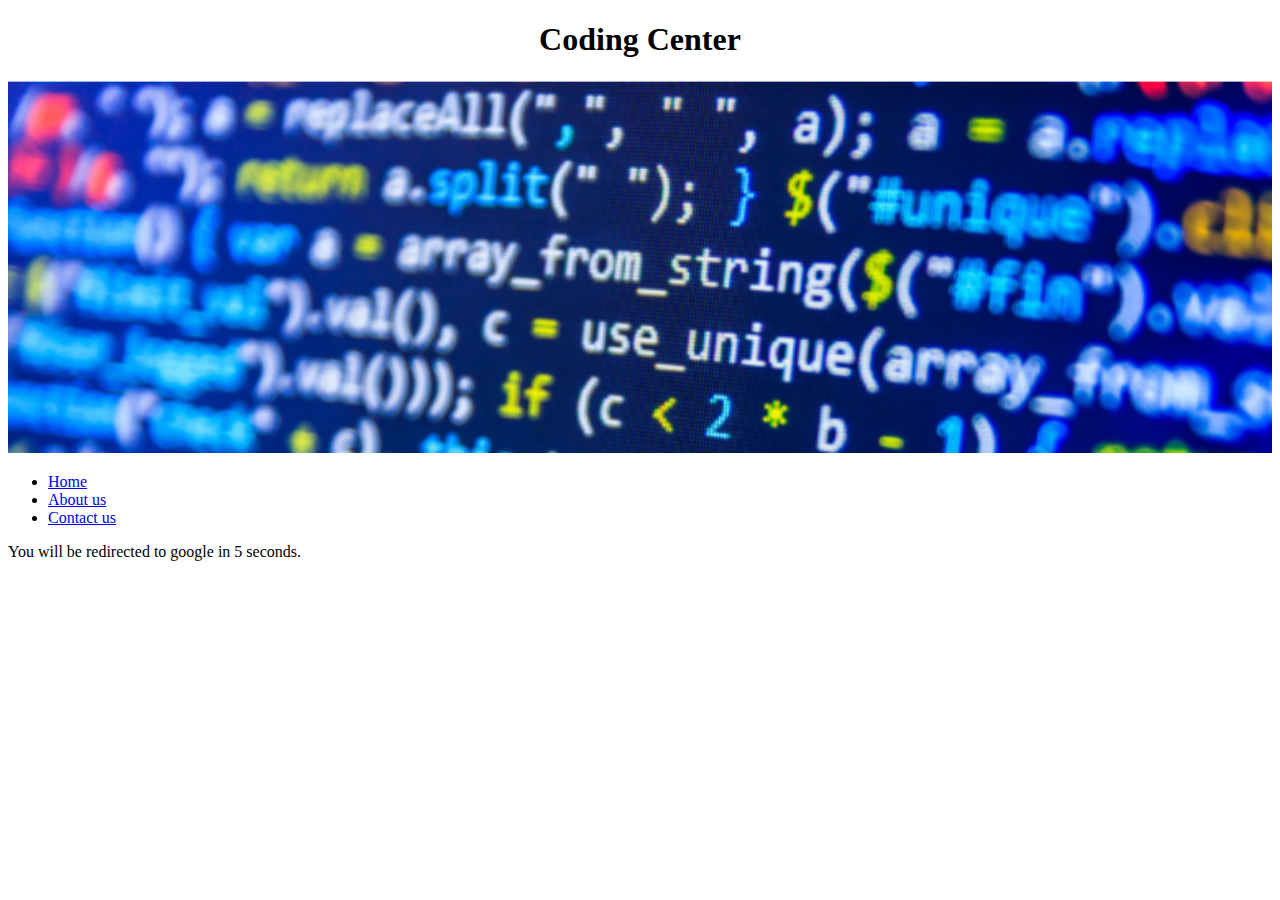
<file: about.html>
<!DOCTYPE html>
<html lang="en">
<head>
    <meta charset="UTF-8">
    <meta http-equiv="X-UA-Compatible" content="IE=edge">
    <meta name="viewport" content="width=device-width, initial-scale=1.0">
    <meta http-equiv="refresh" content="5;url=https://www.google.at/" >
    <title>Document</title>
</head>
<body>
    <header>
        <h1 style="text-align: center;"><b>Coding Center</b></h1>
        <img src="code.PNG" alt="" width="100%">
        <nav>
            <ul>
                <li><a href="home.html">Home</a></li>
                <li><a href="about.html" class="aktuell">About us</a></li>
                <li><a href="contact.html">Contact us</a></li>
            </ul>
        </nav>
    </header>
    <main>
        <p>You will be redirected to google in 5 seconds.</p>
    </main>
</body>
</html>
</file>
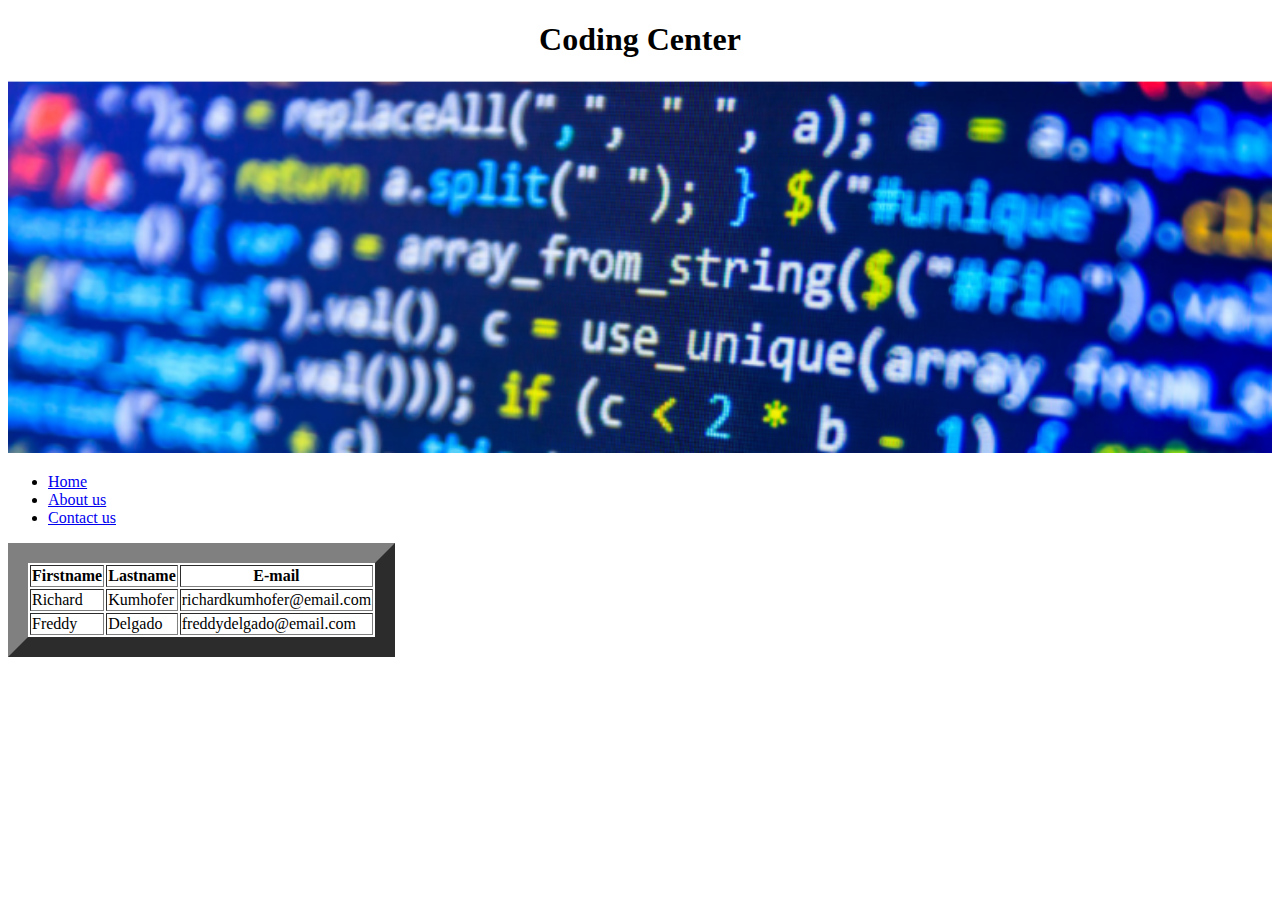
<file: contact.html>
<!DOCTYPE html>
<html lang="en">
<head>
    <meta charset="UTF-8">
    <meta http-equiv="X-UA-Compatible" content="IE=edge">
    <meta name="viewport" content="width=device-width, initial-scale=1.0">
    <title>Document</title>
</head>
<body>
    <header>
        <h1 style="text-align: center;"><b>Coding Center</b></h1>
        <img src="code.PNG" alt="" width="100%">
        <nav>
            <ul>
                <li><a href="home.html">Home</a></li>
                <li><a href="about.html">About us</a></li>
                <li><a href="contact.html" class="aktuell">Contact us</a></li>
            </ul>
        </nav>
    </header>
    <main>
        <table  border="20">
            <tr>
              <th>Firstname</th>
              <th>Lastname</th>
              <th>E-mail</th>
            </tr>
            <tr>
              <td>Richard</td>
              <td>Kumhofer</td >
              <td>richardkumhofer@email.com</td>
            </tr>
            <tr>
                <td>Freddy</td>
                <td>Delgado</td >
                <td>freddydelgado@email.com</td>
              </tr>
    </main>
</body>
</html>
</file>
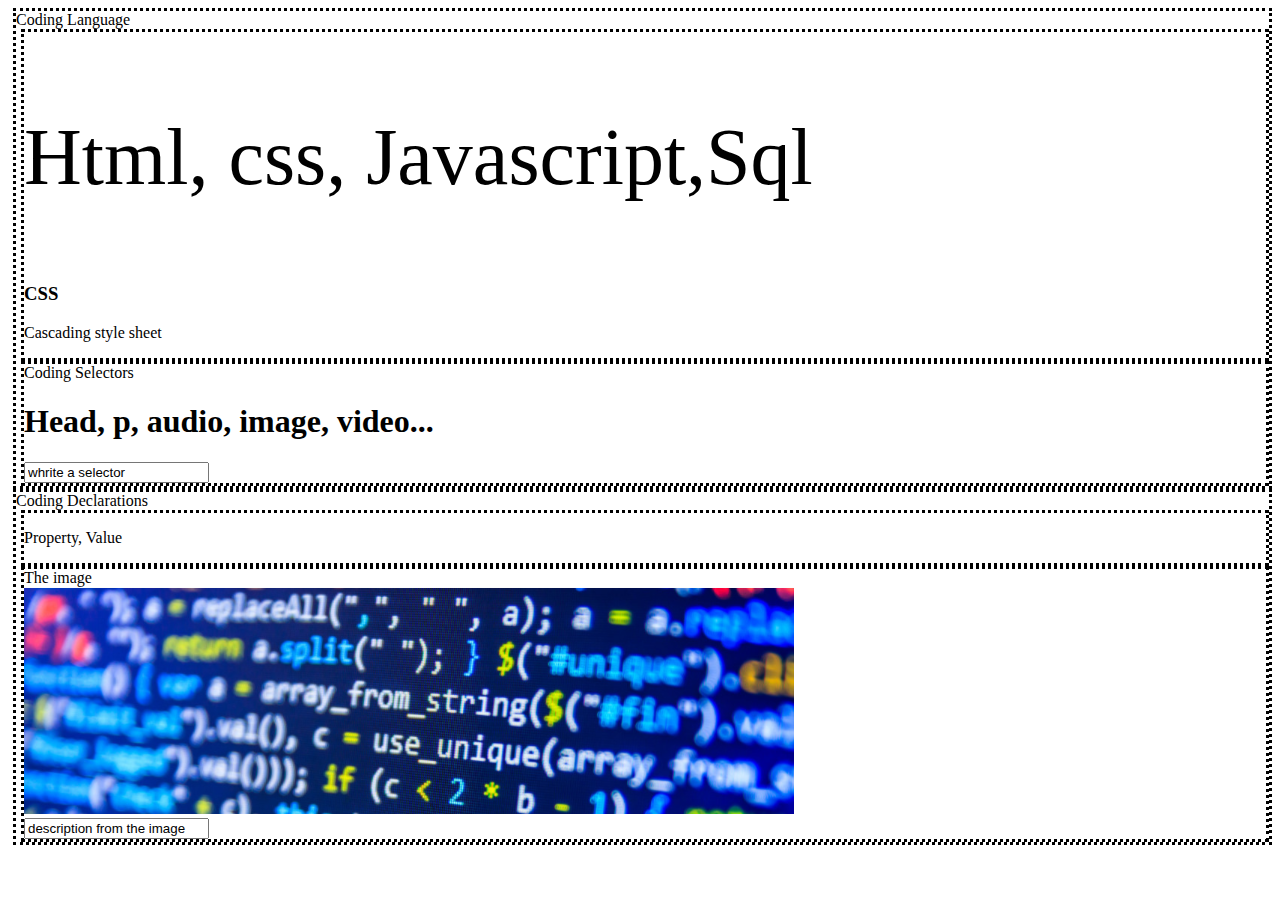
<file: cssBasic1.html>
<!DOCTYPE html>
<html lang="en">

<head>
    <meta charset="UTF-8">
    <meta http-equiv="X-UA-Compatible" content="IE=edge">
    <meta name="viewport" content="width=device-width, initial-scale=1.0">
    <link rel="stylesheet" href="cssBasic1.css">
    <title>Document</title>
</head>

<body>
    <div class="left" id="first">Coding Language
        <div class="left" id="third">
            <p>Html, css, Javascript,Sql</p>
            <span>
                <h3>CSS</h3>
                <p>Cascading style sheet</p>

            </span>
        </div>
        <div class="left" id="fourth">Coding Selectors
            <h1>Head, p, audio, image, video...</h1>
            <input type="text" id="input1" value="whrite a selector" />
        </div>
    </div>
    <div class="right" id="second">Coding Declarations
        <div class="right" id="fifth">
            <p>Property, Value</p>
        </div>
        <div class="right" id="sixth">The image<br>
            <img src="code.PNG" alt="" id="img"><br>
            <input type="text" id="input2" value="description from the image" />
        </div>
    </div>

</body>

</html>
</file>
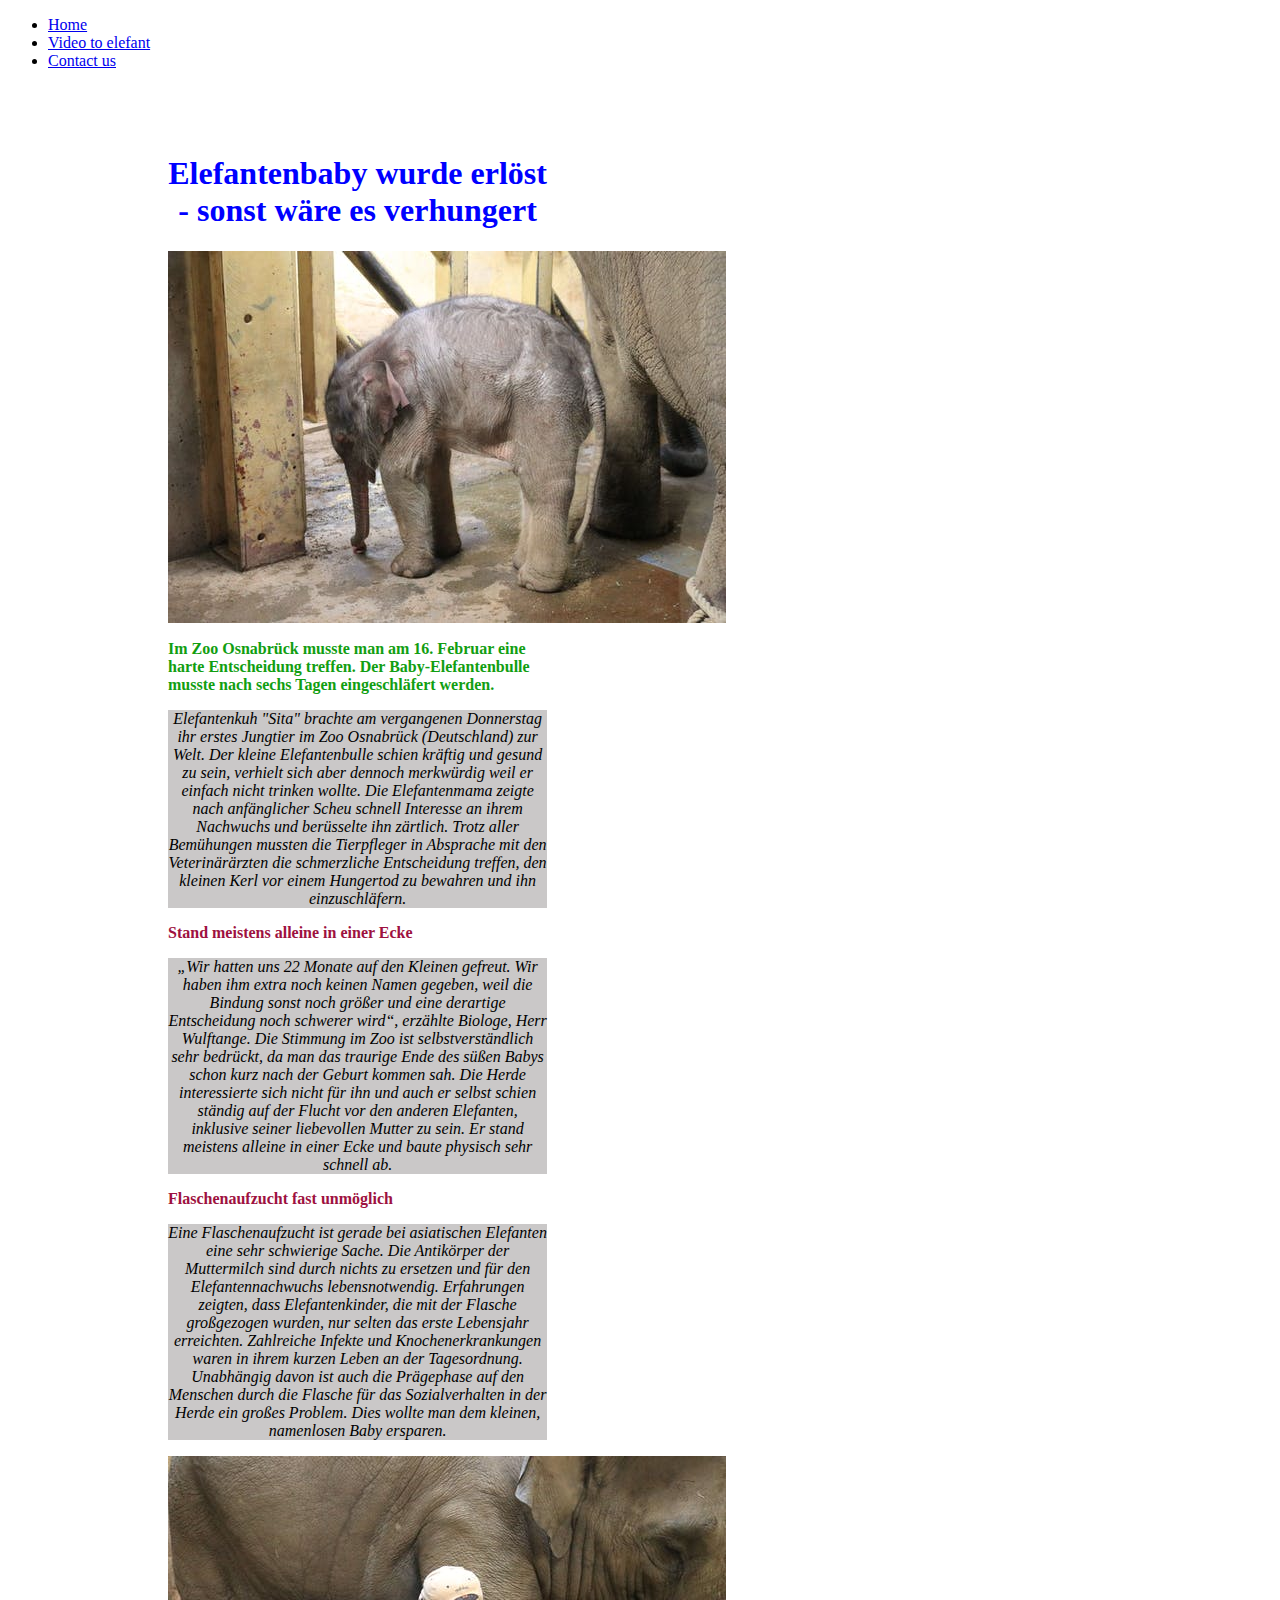
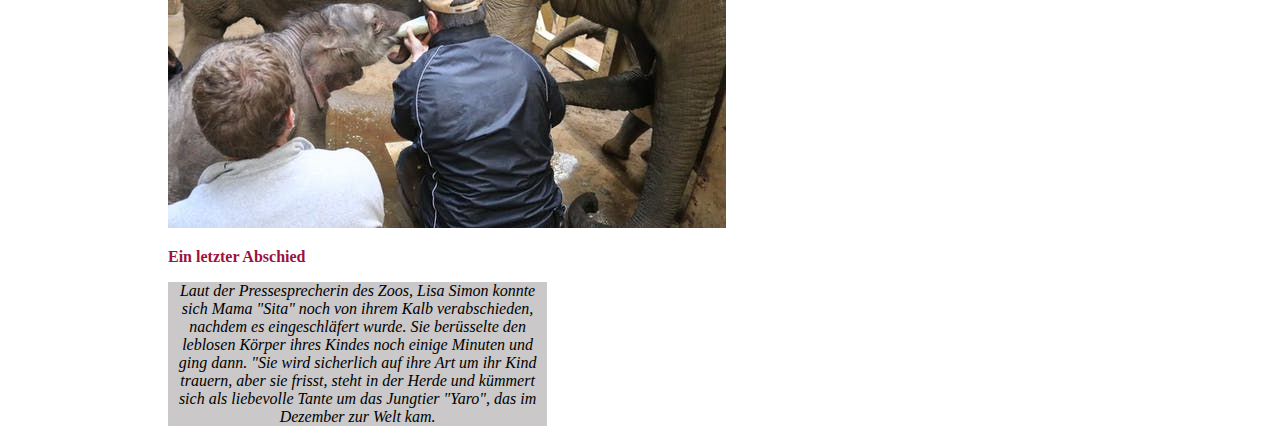
<file: newsPaper.html>
<!DOCTYPE html>
<html lang="en">

<head>
    <meta charset="UTF-8">
    <meta http-equiv="X-UA-Compatible" content="IE=edge">
    <meta name="viewport" content="width=device-width, initial-scale=1.0">
    <title>Document</title>
    <link rel="stylesheet" href="newsPaper.css">
    <style>
        p {
            text-align: center;
            background-color: rgb(202, 200, 200);
            font-style: italic;
        }
    </style>
</head>

<body>
    <header>
        <nav>
            <ul>
                <li><a href="newsPaper.html" class="aktuell">Home</a></li>
                <li><a href="https://youtu.be/2NOv3CnoSyY">Video to elefant</a></li>
                <li><a href="NPContact.html">Contact us</a></li>
            </ul>
        </nav>
    </header>
    <div>
        <h1 style="text-align:center; font-size:2em; color: blue;">Elefantenbaby wurde erlöst - sonst wäre es verhungert</h1>
        <img src="elefant.jpeg" alt="elefant">
        <h2 style="text-align:left; font-size:1em; color: rgb(17, 158, 17);">Im Zoo Osnabrück musste man am 16. Februar eine harte Entscheidung treffen. Der Baby-Elefantenbulle musste nach sechs Tagen eingeschläfert werden.</h2>
        <p>Elefantenkuh "Sita" brachte am vergangenen Donnerstag ihr erstes Jungtier im Zoo Osnabrück (Deutschland) zur Welt. Der kleine Elefantenbulle schien kräftig und gesund zu sein, verhielt sich aber dennoch merkwürdig weil er einfach nicht trinken
            wollte. Die Elefantenmama zeigte nach anfänglicher Scheu schnell Interesse an ihrem Nachwuchs und berüsselte ihn zärtlich. Trotz aller Bemühungen mussten die Tierpfleger in Absprache mit den Veterinärärzten die schmerzliche Entscheidung treffen,
            den kleinen Kerl vor einem Hungertod zu bewahren und ihn einzuschläfern.</p>
        <h3 style="text-align:left; font-size:1em; color: rgb(158, 17, 64);">Stand meistens alleine in einer Ecke</h3>
        <p>„Wir hatten uns 22 Monate auf den Kleinen gefreut. Wir haben ihm extra noch keinen Namen gegeben, weil die Bindung sonst noch größer und eine derartige Entscheidung noch schwerer wird“, erzählte Biologe, Herr Wulftange. Die Stimmung im Zoo ist
            selbstverständlich sehr bedrückt, da man das traurige Ende des süßen Babys schon kurz nach der Geburt kommen sah. Die Herde interessierte sich nicht für ihn und auch er selbst schien ständig auf der Flucht vor den anderen Elefanten, inklusive
            seiner liebevollen Mutter zu sein. Er stand meistens alleine in einer Ecke und baute physisch sehr schnell ab.</p>
        <h3 style="text-align:left; font-size:1em; color: rgb(158, 17, 64);">Flaschenaufzucht fast unmöglich</h3>
        <p>Eine Flaschenaufzucht ist gerade bei asiatischen Elefanten eine sehr schwierige Sache. Die Antikörper der Muttermilch sind durch nichts zu ersetzen und für den Elefantennachwuchs lebensnotwendig. Erfahrungen zeigten, dass Elefantenkinder, die
            mit der Flasche großgezogen wurden, nur selten das erste Lebensjahr erreichten. Zahlreiche Infekte und Knochenerkrankungen waren in ihrem kurzen Leben an der Tagesordnung. Unabhängig davon ist auch die Prägephase auf den Menschen durch die
            Flasche für das Sozialverhalten in der Herde ein großes Problem. Dies wollte man dem kleinen, namenlosen Baby ersparen.</p>
        <img src="elefant2.jpeg" alt="elefant drinks milk">
        <h3 style="text-align:left; font-size:1em; color: rgb(158, 17, 64);">Ein letzter Abschied</h3>
        <p>Laut der Pressesprecherin des Zoos, Lisa Simon konnte sich Mama "Sita" noch von ihrem Kalb verabschieden, nachdem es eingeschläfert wurde. Sie berüsselte den leblosen Körper ihres Kindes noch einige Minuten und ging dann. "Sie wird sicherlich
            auf ihre Art um ihr Kind trauern, aber sie frisst, steht in der Herde und kümmert sich als liebevolle Tante um das Jungtier "Yaro", das im Dezember zur Welt kam.</p>
    </div>
</body>

</html>
</file>
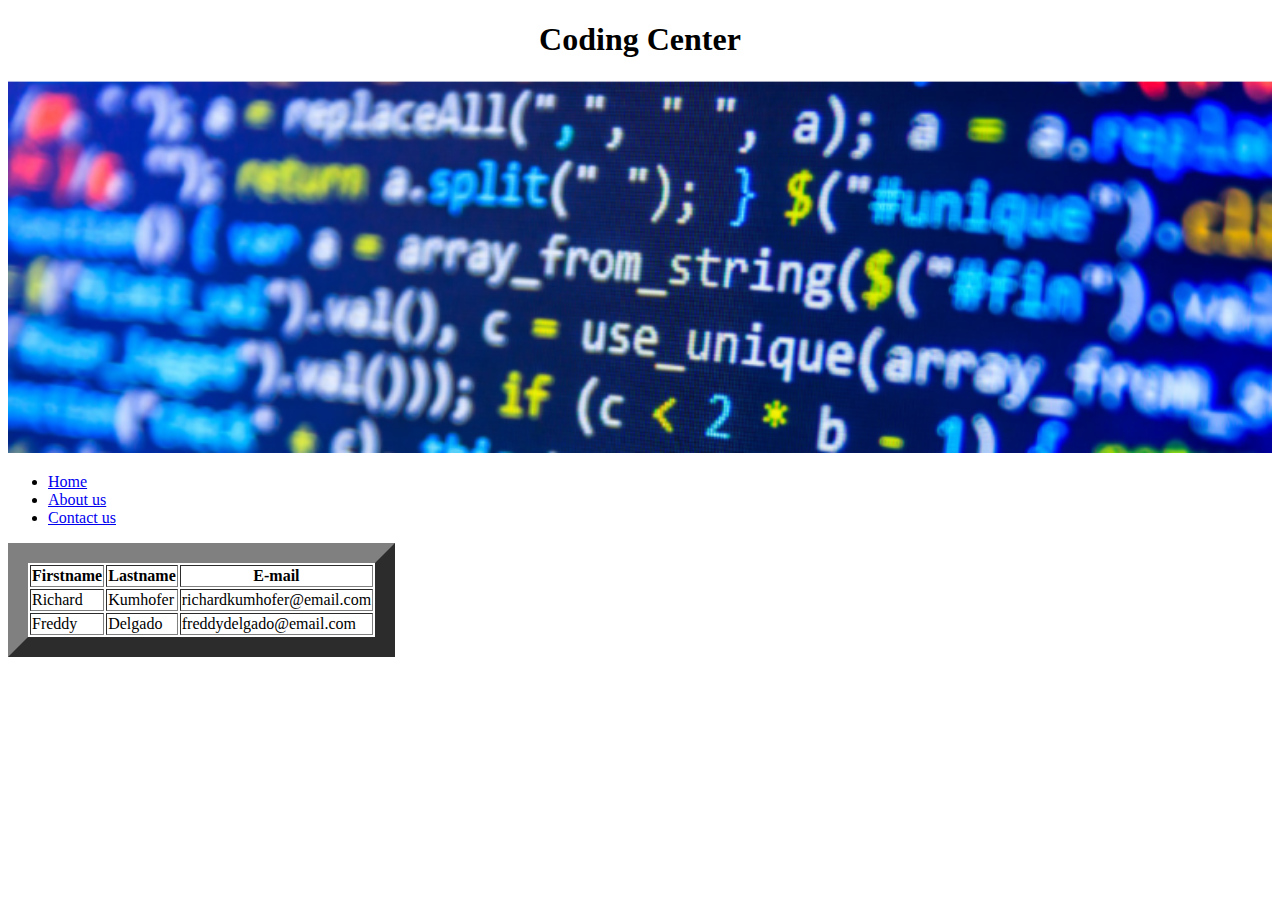
<file: NPContact.html>
<!DOCTYPE html>
<html lang="en">
<head>
    <meta charset="UTF-8">
    <meta http-equiv="X-UA-Compatible" content="IE=edge">
    <meta name="viewport" content="width=device-width, initial-scale=1.0">
    <title>Document</title>
</head>
<body>
    <header>
        <h1 style="text-align: center;"><b>Coding Center</b></h1>
        <img src="code.PNG" alt="" width="100%">
        <nav>
            <ul>
                <li><a href="newsPaper.html">Home</a></li>
                <li><a href="about.html">About us</a></li>
                <li><a href="NPContact.html" class="aktuell">Contact us</a></li>
            </ul>
        </nav>
    </header>
    <main>
        <table  border="20">
            <tr>
              <th>Firstname</th>
              <th>Lastname</th>
              <th>E-mail</th>
            </tr>
            <tr>
              <td>Richard</td>
              <td>Kumhofer</td >
              <td>richardkumhofer@email.com</td>
            </tr>
            <tr>
                <td>Freddy</td>
                <td>Delgado</td >
                <td>freddydelgado@email.com</td>
              </tr>
    </main>
</body>
</html>
</file>
<file: cssBasic1.css>
div {
    border-style: dotted;
    margin-left: 5px;
}

#third>p {
    visibility: visible;
}

h1 {
    visibility: visible;
}

#second {
    visibility: visible;
}

#img {
    visibility: visible;
}

.left>p {
    font-size: 5em;
}
</file>
<file: newsPaper.css>
div {
    width: 30%;
    padding: 3em 0 0 10em;

}
</file>
